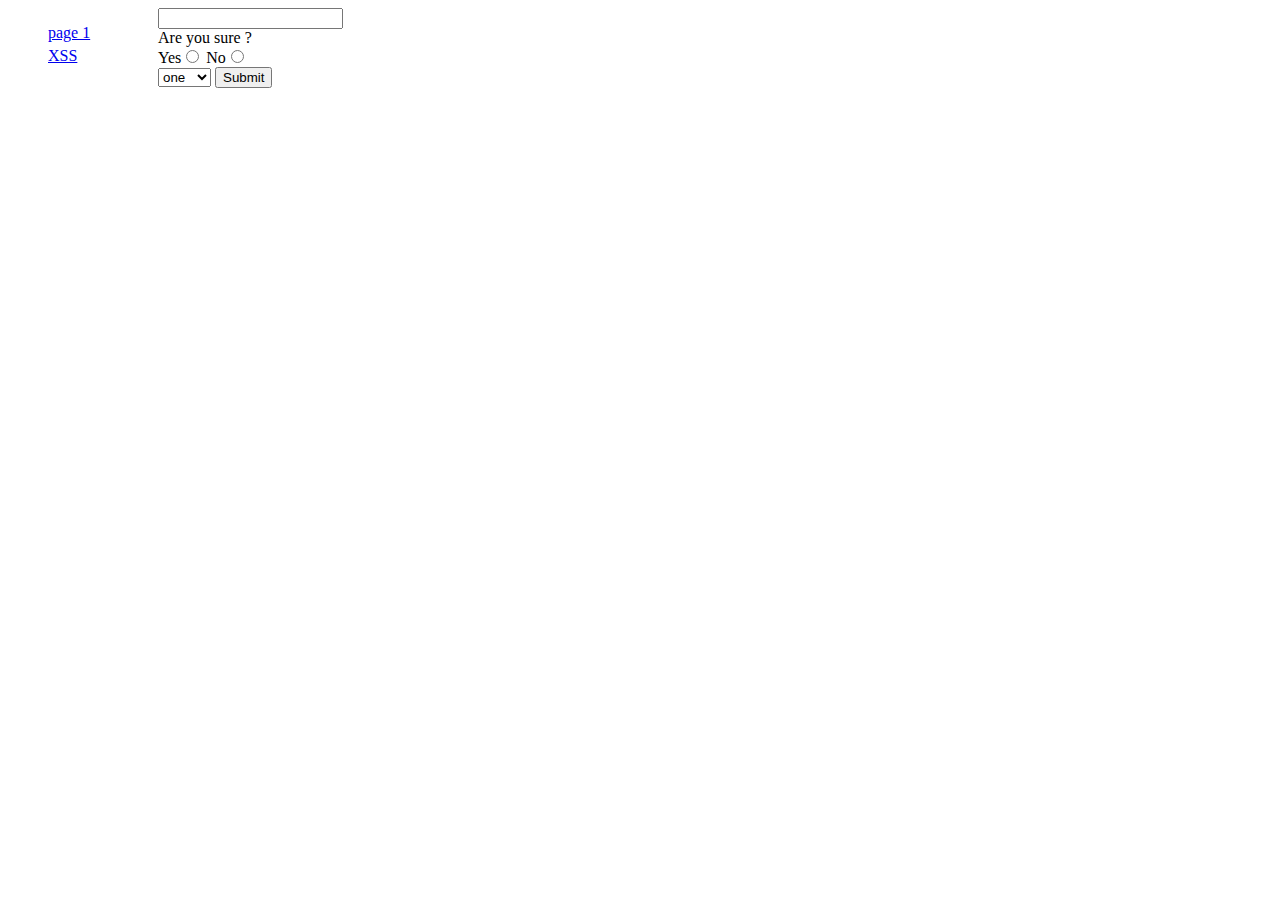
<file: test_site/index.html>
<!DOCTYPE html>
<html>
    <head>
        <title>Test Site</title>
        <link href="css/main.css" rel="stylesheet">
        <meta charset="utf-8">
    </head>
    <body>
    <div class="block_menu">
        <ul>
            <li><a href="../index.html">page 1</a></li>
            <li><a href="page/xss.html">XSS</a></li>
        </ul>
    </div>
    <div class="block1">
        <form action="test_server.py">
            <input type="text" name="text"><br>
            Are you sure ?<br>
            <label>Yes<input type="radio" name="r" value="yes"></label>
            <label>No<input type="radio" name="r" value="yes"></label><br>
            <select name="option">
                <option value="1">one</option>
                <option value="2">two</option>
                <option value="3">three</option>
            </select>
            <input type="submit">
        </form>
    </div>
    </body>
</html>
</file>
<file: test_site/css/main.css>
.block_menu{
position: absolute;
width:100px;
}
.block1{
    margin-left: 150px;
    margin-top: 0px;
    width: 200px;
    height: 150px;
}
li{
    padding: 0px 0px 5px 0px;
    list-style-type: none;
}
</file>
